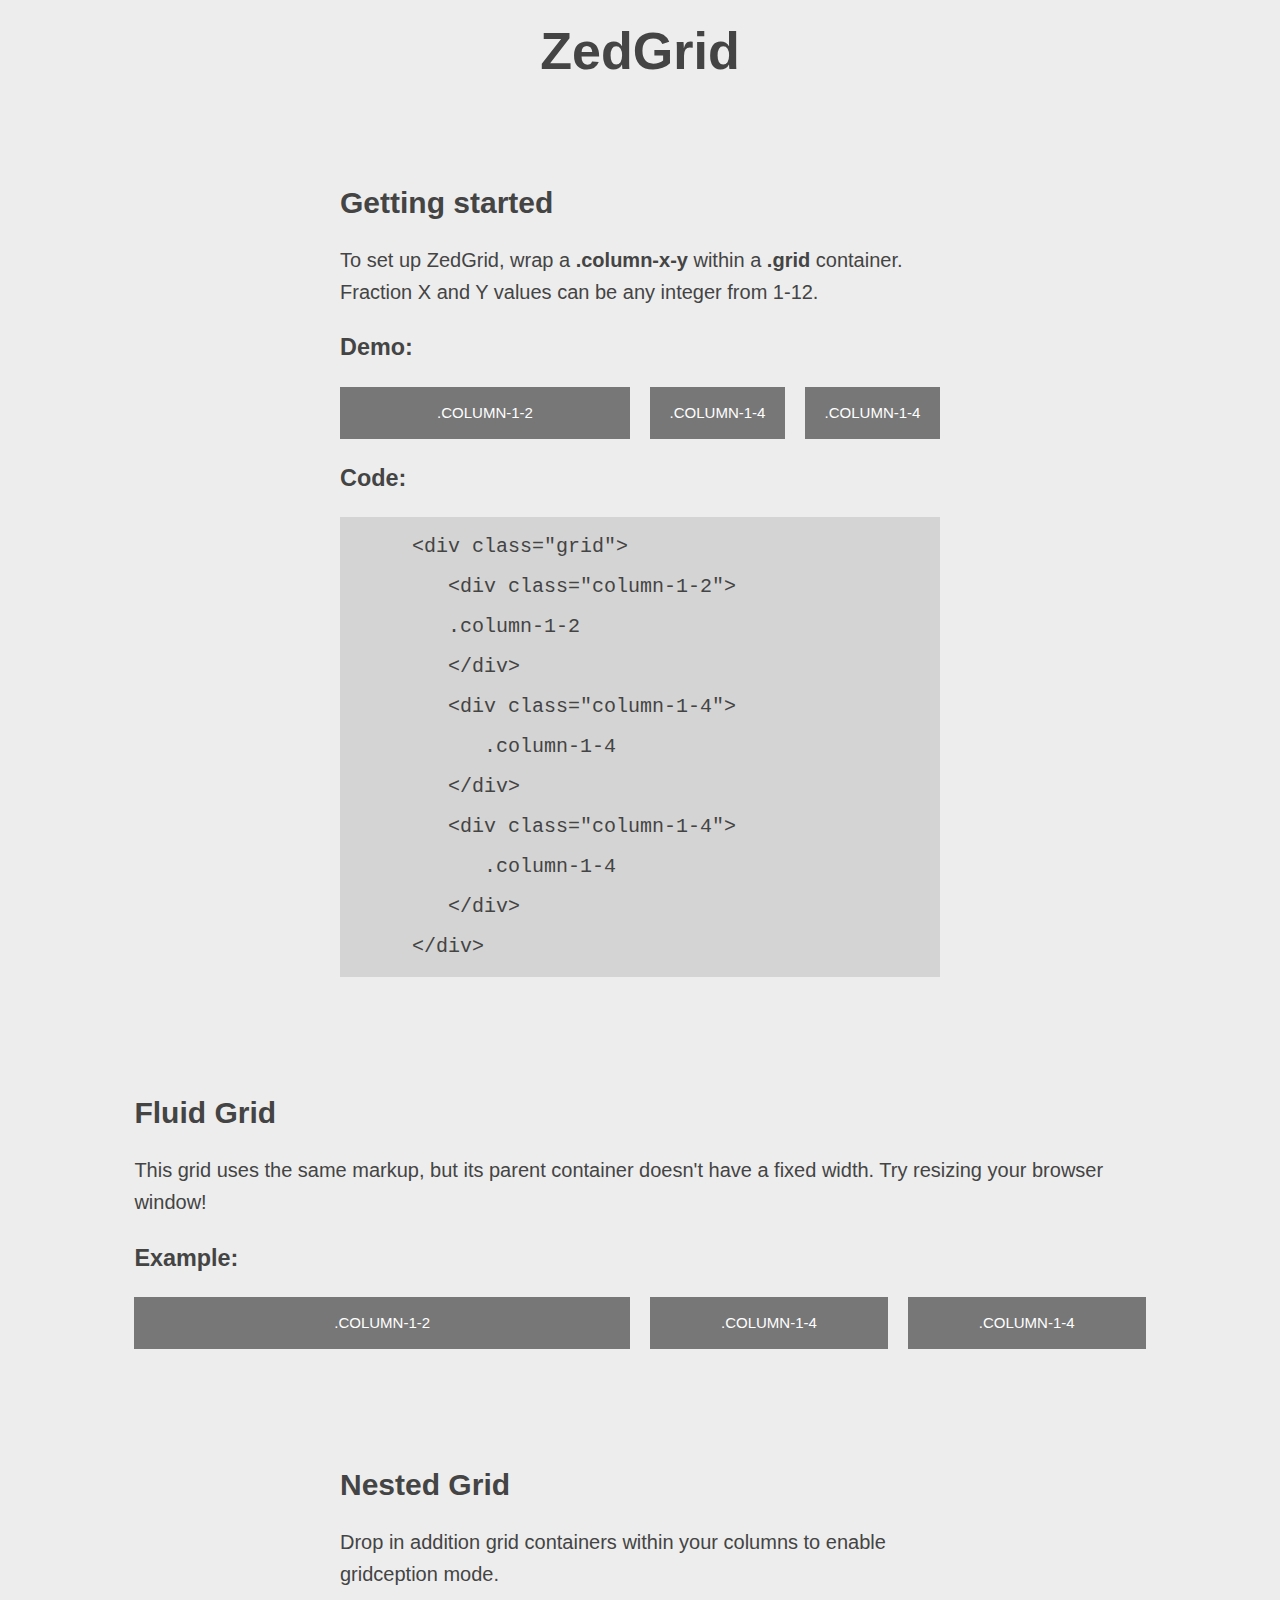
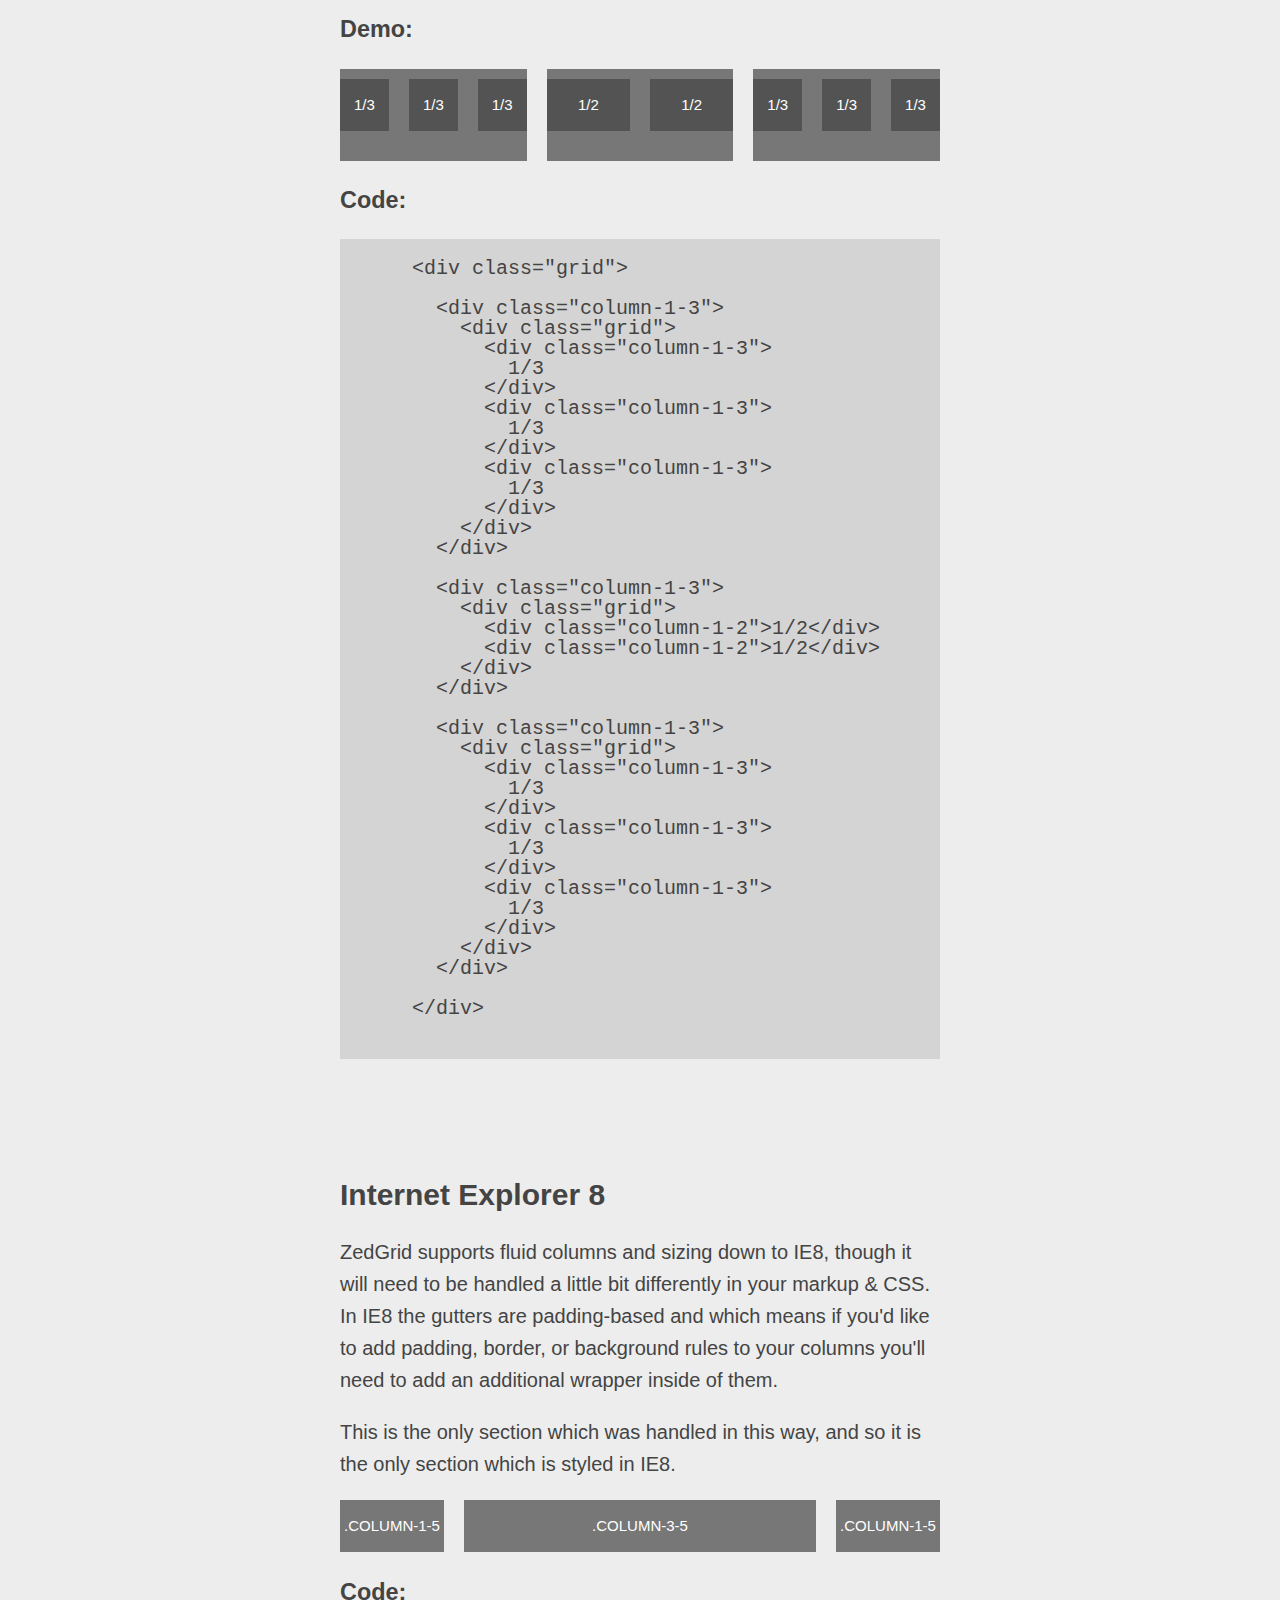
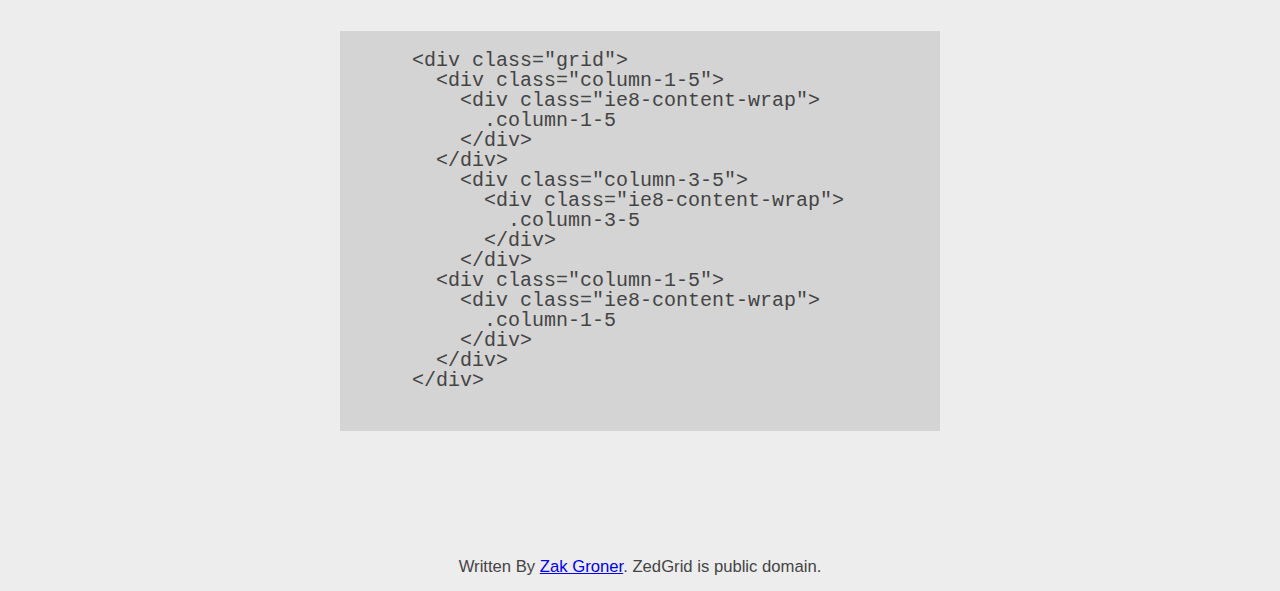
<file: index.html>
<!doctype html>
<html lang="en">
<head>
    <meta charset="UTF-8">
    <title>ZedGrid Example Markup</title>
    <link rel="stylesheet" href="zedgrid.min.css"/>
    <!--[if lt IE 9]>
    <script src="http://cdnjs.cloudflare.com/ajax/libs/html5shiv/r29/html5.js"></script>
    <![endif]-->

    <style>
        body {
            font-family: Helvetica, Arial, Sans-serif;
            background: #ededed;
            color: #444;
            font-size: 20px;
            line-height: 1.6em;
        }

        h1 {
          text-align: center;
          font-size: 2.6em;
        }

        small {
          display: block;
          text-align: center;
        }


        section {
          width: 600px;
          margin: 0 auto;
        }

        section.fluid {
          width: 80%;
        }

        pre {
          background: #CCC;
          background: rgba(0,0,0,.1);
          line-height: 1em;
        }

        .grid {
            margin-bottom: 20px;
        }

        section:not(.ie8) [class*="column"] {
            padding: 10px 0;
            background: #777;
            color: white;
            text-align: center;
            text-transform: uppercase;
          font-size: 15px;
        }

        .ie8-content-wrap {
          padding: 10px 0;
          background: #777;
          color: white;
          text-align: center;
          text-transform: uppercase;
          font-size: 15px;
        }
        section:not(.ie8) [class*="column"] .grid [class*="column"] {
          background: #555;
          background: rgba(0,0,0,.3);
        }

        section {
          margin-bottom: 120px;;
        }

        .ie8 {

        }

    </style>
</head>
<body>
<section>
  <h1>ZedGrid</h1>
</section>
<section class="setup">
  <h2>Getting started</h2>

  <p>
    To set up ZedGrid, wrap a <strong>.column-x-y</strong> within a <strong>.grid</strong> container. Fraction X and Y values can be any integer from 1-12.
  </p>

  <h3>Demo:</h3>

  <div style="width: 600px; margin: 0 auto;">

    <div class="grid">
      <div class="column-1-2">
        .column-1-2
      </div>
      <div class="column-1-4">
        .column-1-4
      </div>
      <div class="column-1-4">
        .column-1-4
      </div>
    </div>

  </div>

  <h3>Code:</h3>

  <pre>
    <code>
      &lt;div class=&quot;grid&quot;&gt; <br/>
      &nbsp;&nbsp;&nbsp;&lt;div class=&quot;column-1-2&quot;&gt;<br/>
      &nbsp;&nbsp;&nbsp;.column-1-2<br/>
      &nbsp;&nbsp;&nbsp;&lt;/div&gt;<br/>
      &nbsp;&nbsp;&nbsp;&lt;div class=&quot;column-1-4&quot;&gt;<br/>
      &nbsp;&nbsp;&nbsp;&nbsp;&nbsp;&nbsp;.column-1-4<br/>
      &nbsp;&nbsp;&nbsp;&lt;/div&gt;<br/>
      &nbsp;&nbsp;&nbsp;&lt;div class=&quot;column-1-4&quot;&gt;<br/>
      &nbsp;&nbsp;&nbsp;&nbsp;&nbsp;&nbsp;.column-1-4<br/>
      &nbsp;&nbsp;&nbsp;&lt;/div&gt;<br/>
      &lt;/div&gt;</code>
  </pre>

</section>



<section class="fluid">



  <h2>
    Fluid Grid
  </h2>

  <p>
    This grid uses the same markup, but its parent container doesn't have a fixed width. Try resizing your browser window!
  </p>

  <h3>Example:</h3>

  <div class="grid">
    <div class="column-1-2">
      .column-1-2
    </div>
    <div class="column-1-4">
      .column-1-4
    </div>
    <div class="column-1-4">
      .column-1-4
    </div>
  </div>

</section>




<section class="nested">

  <h2>Nested Grid</h2>

  <p>
    Drop in addition grid containers within your columns to enable gridception mode.
  </p>

  <h3>Demo:</h3>

  <div class="grid">

    <div class="column-1-3">
      <div class="grid">
        <div class="column-1-3">
          1/3
        </div>
        <div class="column-1-3">
          1/3
        </div>
        <div class="column-1-3">
          1/3
        </div>
      </div>
    </div>

    <div class="column-1-3">
      <div class="grid">
        <div class="column-1-2">1/2</div>
        <div class="column-1-2">1/2</div>
      </div>
    </div>

    <div class="column-1-3">
      <div class="grid">
        <div class="column-1-3">
          1/3
        </div>
        <div class="column-1-3">
          1/3
        </div>
        <div class="column-1-3">
          1/3
        </div>
      </div>
    </div>

  </div>

  <h3>Code:</h3>
  <pre>
    <code>
      &#x3C;div class=&#x22;grid&#x22;&#x3E;

      &nbsp;&nbsp;&#x3C;div class=&#x22;column-1-3&#x22;&#x3E;
      &nbsp;&nbsp;&nbsp;&nbsp;&#x3C;div class=&#x22;grid&#x22;&#x3E;
      &nbsp;&nbsp;&nbsp;&nbsp;&nbsp;&nbsp;&#x3C;div class=&#x22;column-1-3&#x22;&#x3E;
      &nbsp;&nbsp;&nbsp;&nbsp;&nbsp;&nbsp;&nbsp;&nbsp;1/3
      &nbsp;&nbsp;&nbsp;&nbsp;&nbsp;&nbsp;&#x3C;/div&#x3E;
      &nbsp;&nbsp;&nbsp;&nbsp;&nbsp;&nbsp;&#x3C;div class=&#x22;column-1-3&#x22;&#x3E;
      &nbsp;&nbsp;&nbsp;&nbsp;&nbsp;&nbsp;&nbsp;&nbsp;1/3
      &nbsp;&nbsp;&nbsp;&nbsp;&nbsp;&nbsp;&#x3C;/div&#x3E;
      &nbsp;&nbsp;&nbsp;&nbsp;&nbsp;&nbsp;&#x3C;div class=&#x22;column-1-3&#x22;&#x3E;
      &nbsp;&nbsp;&nbsp;&nbsp;&nbsp;&nbsp;&nbsp;&nbsp;1/3
      &nbsp;&nbsp;&nbsp;&nbsp;&nbsp;&nbsp;&#x3C;/div&#x3E;
      &nbsp;&nbsp;&nbsp;&nbsp;&#x3C;/div&#x3E;
      &nbsp;&nbsp;&#x3C;/div&#x3E;

      &nbsp;&nbsp;&#x3C;div class=&#x22;column-1-3&#x22;&#x3E;
      &nbsp;&nbsp;&nbsp;&nbsp;&#x3C;div class=&#x22;grid&#x22;&#x3E;
      &nbsp;&nbsp;&nbsp;&nbsp;&nbsp;&nbsp;&#x3C;div class=&#x22;column-1-2&#x22;&#x3E;1/2&#x3C;/div&#x3E;
      &nbsp;&nbsp;&nbsp;&nbsp;&nbsp;&nbsp;&#x3C;div class=&#x22;column-1-2&#x22;&#x3E;1/2&#x3C;/div&#x3E;
      &nbsp;&nbsp;&nbsp;&nbsp;&#x3C;/div&#x3E;
      &nbsp;&nbsp;&#x3C;/div&#x3E;

      &nbsp;&nbsp;&#x3C;div class=&#x22;column-1-3&#x22;&#x3E;
      &nbsp;&nbsp;&nbsp;&nbsp;&#x3C;div class=&#x22;grid&#x22;&#x3E;
      &nbsp;&nbsp;&nbsp;&nbsp;&nbsp;&nbsp;&#x3C;div class=&#x22;column-1-3&#x22;&#x3E;
      &nbsp;&nbsp;&nbsp;&nbsp;&nbsp;&nbsp;&nbsp;&nbsp;1/3
      &nbsp;&nbsp;&nbsp;&nbsp;&nbsp;&nbsp;&#x3C;/div&#x3E;
      &nbsp;&nbsp;&nbsp;&nbsp;&nbsp;&nbsp;&#x3C;div class=&#x22;column-1-3&#x22;&#x3E;
      &nbsp;&nbsp;&nbsp;&nbsp;&nbsp;&nbsp;&nbsp;&nbsp;1/3
      &nbsp;&nbsp;&nbsp;&nbsp;&nbsp;&nbsp;&#x3C;/div&#x3E;
      &nbsp;&nbsp;&nbsp;&nbsp;&nbsp;&nbsp;&#x3C;div class=&#x22;column-1-3&#x22;&#x3E;
      &nbsp;&nbsp;&nbsp;&nbsp;&nbsp;&nbsp;&nbsp;&nbsp;1/3
      &nbsp;&nbsp;&nbsp;&nbsp;&nbsp;&nbsp;&#x3C;/div&#x3E;
      &nbsp;&nbsp;&nbsp;&nbsp;&#x3C;/div&#x3E;
      &nbsp;&nbsp;&#x3C;/div&#x3E;

      &#x3C;/div&#x3E;
    </code>
  </pre>

</section>

<section class="ie8">
  <h2>Internet Explorer 8</h2>
  <p>
    ZedGrid supports fluid columns and sizing down to IE8, though it will need to be handled a little bit differently in your markup & CSS. In IE8 the gutters are padding-based and which means if you'd like to add padding, border, or background rules to your columns you'll need to add an additional wrapper inside of them.
  </p>

  <p>
    This is the only section which was handled in this way, and so it is the only section which is styled in IE8.
  </p>

  <div class="grid">
    <div class="column-1-5">
      <div class="ie8-content-wrap">
        .column-1-5
      </div>
    </div>
    <div class="column-3-5">
      <div class="ie8-content-wrap">
        .column-3-5
      </div>
    </div>
    <div class="column-1-5">
      <div class="ie8-content-wrap">
        .column-1-5
      </div>
    </div>
  </div>


  <h3>
    Code:
  </h3>

  <pre>
    <code>
      &#x3C;div class=&#x22;grid&#x22;&#x3E;
      &nbsp;&nbsp;&#x3C;div class=&#x22;column-1-5&#x22;&#x3E;
      &nbsp;&nbsp;&nbsp;&nbsp;&#x3C;div class=&#x22;ie8-content-wrap&#x22;&#x3E;
      &nbsp;&nbsp;&nbsp;&nbsp;&nbsp;&nbsp;.column-1-5
      &nbsp;&nbsp;&nbsp;&nbsp;&#x3C;/div&#x3E;
      &nbsp;&nbsp;&#x3C;/div&#x3E;
      &nbsp;&nbsp;&nbsp;&nbsp;&#x3C;div class=&#x22;column-3-5&#x22;&#x3E;
      &nbsp;&nbsp;&nbsp;&nbsp;&nbsp;&nbsp;&#x3C;div class=&#x22;ie8-content-wrap&#x22;&#x3E;
      &nbsp;&nbsp;&nbsp;&nbsp;&nbsp;&nbsp;&nbsp;&nbsp;.column-3-5
      &nbsp;&nbsp;&nbsp;&nbsp;&nbsp;&nbsp;&#x3C;/div&#x3E;
      &nbsp;&nbsp;&nbsp;&nbsp;&#x3C;/div&#x3E;
      &nbsp;&nbsp;&#x3C;div class=&#x22;column-1-5&#x22;&#x3E;
      &nbsp;&nbsp;&nbsp;&nbsp;&#x3C;div class=&#x22;ie8-content-wrap&#x22;&#x3E;
      &nbsp;&nbsp;&nbsp;&nbsp;&nbsp;&nbsp;.column-1-5
      &nbsp;&nbsp;&nbsp;&nbsp;&#x3C;/div&#x3E;
      &nbsp;&nbsp;&#x3C;/div&#x3E;
      &#x3C;/div&#x3E;
    </code>
  </pre>


</section>


<footer>
  <small>
    Written By <a href="http://zakgroner.com">Zak Groner</a>. ZedGrid is public domain.
  </small>
</footer>


</body>
</html>
</file>
<file: zedgrid.min.css>
.grid:after{content:"";display:table;clear:both}.grid [class*='column-']{box-sizing:border-box;-moz-box-sizing:border-box;-webkit-box-sizing:border-box;padding-left:20px;margin-left:calc(20px);padding-left:calc(0%);float:left}.grid [class*='column-'].pull-right{float:right}.grid [class*='column-']:first-child{margin-left:0}.column-fill,.column-1-1,.column-2-2,.column-3-3,.column-4-4,.column-5-5,.column-6-6,.column-7-7,.column-8-8,.column-9-9,.column-10-10,.column-11-11,.column-12-12{width:100%;width:-webkit-calc(100% - 0px);width:-moz-calc(100% - 0px);width:calc(100% - 0px)}.column-11-12{width:91.66667%;width:-webkit-calc(91.66667% - 1.66667px);width:-moz-calc(91.66667% - 1.66667px);width:calc(91.66667% - 1.66667px)}.column-10-11{width:90.90909%;width:-webkit-calc(90.90909% - 1.81818px);width:-moz-calc(90.90909% - 1.81818px);width:calc(90.90909% - 1.81818px)}.column-9-10{width:90%;width:-webkit-calc(90% - 2px);width:-moz-calc(90% - 2px);width:calc(90% - 2px)}.column-8-9{width:88.88889%;width:-webkit-calc(88.88889% - 2.22222px);width:-moz-calc(88.88889% - 2.22222px);width:calc(88.88889% - 2.22222px)}.column-7-8{width:87.5%;width:-webkit-calc(87.5% - 2.5px);width:-moz-calc(87.5% - 2.5px);width:calc(87.5% - 2.5px)}.column-6-7{width:85.71429%;width:-webkit-calc(85.71429% - 2.85714px);width:-moz-calc(85.71429% - 2.85714px);width:calc(85.71429% - 2.85714px)}.column-10-12,.column-5-6{width:83.33333%;width:-webkit-calc(83.33333% - 3.33333px);width:-moz-calc(83.33333% - 3.33333px);width:calc(83.33333% - 3.33333px)}.column-9-11{width:81.81818%;width:-webkit-calc(81.81818% - 3.63636px);width:-moz-calc(81.81818% - 3.63636px);width:calc(81.81818% - 3.63636px)}.column-8-10,.column-4-5{width:80%;width:-webkit-calc(80% - 4px);width:-moz-calc(80% - 4px);width:calc(80% - 4px)}.column-7-9{width:77.77778%;width:-webkit-calc(77.77778% - 4.44444px);width:-moz-calc(77.77778% - 4.44444px);width:calc(77.77778% - 4.44444px)}.column-9-12,.column-6-8,.column-3-4{width:75%;width:-webkit-calc(75% - 5px);width:-moz-calc(75% - 5px);width:calc(75% - 5px)}.column-8-11{width:72.72727%;width:-webkit-calc(72.72727% - 5.45455px);width:-moz-calc(72.72727% - 5.45455px);width:calc(72.72727% - 5.45455px)}.column-5-7{width:71.42857%;width:-webkit-calc(71.42857% - 5.71429px);width:-moz-calc(71.42857% - 5.71429px);width:calc(71.42857% - 5.71429px)}.column-7-10{width:70%;width:-webkit-calc(70% - 6px);width:-moz-calc(70% - 6px);width:calc(70% - 6px)}.column-8-12,.column-6-9,.column-4-6,.column-2-3{width:66.66667%;width:-webkit-calc(66.66667% - 6.66667px);width:-moz-calc(66.66667% - 6.66667px);width:calc(66.66667% - 6.66667px)}.column-7-11{width:63.63636%;width:-webkit-calc(63.63636% - 7.27273px);width:-moz-calc(63.63636% - 7.27273px);width:calc(63.63636% - 7.27273px)}.column-5-8{width:62.5%;width:-webkit-calc(62.5% - 7.5px);width:-moz-calc(62.5% - 7.5px);width:calc(62.5% - 7.5px)}.column-6-10,.column-3-5{width:60%;width:-webkit-calc(60% - 8px);width:-moz-calc(60% - 8px);width:calc(60% - 8px)}.column-7-12{width:58.33333%;width:-webkit-calc(58.33333% - 8.33333px);width:-moz-calc(58.33333% - 8.33333px);width:calc(58.33333% - 8.33333px)}.column-4-7{width:57.14286%;width:-webkit-calc(57.14286% - 8.57143px);width:-moz-calc(57.14286% - 8.57143px);width:calc(57.14286% - 8.57143px)}.column-5-9{width:55.55556%;width:-webkit-calc(55.55556% - 8.88889px);width:-moz-calc(55.55556% - 8.88889px);width:calc(55.55556% - 8.88889px)}.column-6-11{width:54.54545%;width:-webkit-calc(54.54545% - 9.09091px);width:-moz-calc(54.54545% - 9.09091px);width:calc(54.54545% - 9.09091px)}.column-6-12,.column-5-10,.column-4-8,.column-3-6,.column-2-4,.column-1-2{width:50%;width:-webkit-calc(50% - 10px);width:-moz-calc(50% - 10px);width:calc(50% - 10px)}.column-5-11{width:45.45455%;width:-webkit-calc(45.45455% - 10.90909px);width:-moz-calc(45.45455% - 10.90909px);width:calc(45.45455% - 10.90909px)}.column-4-9{width:44.44444%;width:-webkit-calc(44.44444% - 11.11111px);width:-moz-calc(44.44444% - 11.11111px);width:calc(44.44444% - 11.11111px)}.column-3-7{width:42.85714%;width:-webkit-calc(42.85714% - 11.42857px);width:-moz-calc(42.85714% - 11.42857px);width:calc(42.85714% - 11.42857px)}.column-5-12{width:41.66667%;width:-webkit-calc(41.66667% - 11.66667px);width:-moz-calc(41.66667% - 11.66667px);width:calc(41.66667% - 11.66667px)}.column-2-5,.column-4-10{width:40%;width:-webkit-calc(40% - 12px);width:-moz-calc(40% - 12px);width:calc(40% - 12px)}.column-3-8{width:37.5%;width:-webkit-calc(37.5% - 12.5px);width:-moz-calc(37.5% - 12.5px);width:calc(37.5% - 12.5px)}.column-4-11{width:36.36364%;width:-webkit-calc(36.36364% - 12.72727px);width:-moz-calc(36.36364% - 12.72727px);width:calc(36.36364% - 12.72727px)}.column-4-12,.column-3-9,.column-2-6,.column-1-3{width:33.33333%;width:-webkit-calc(33.33333% - 13.33333px);width:-moz-calc(33.33333% - 13.33333px);width:calc(33.33333% - 13.33333px)}.column-3-10{width:30%;width:-webkit-calc(30% - 14px);width:-moz-calc(30% - 14px);width:calc(30% - 14px)}.column-2-7{width:28.57143%;width:-webkit-calc(28.57143% - 14.28571px);width:-moz-calc(28.57143% - 14.28571px);width:calc(28.57143% - 14.28571px)}.column-3-11{width:27.27273%;width:-webkit-calc(27.27273% - 14.54545px);width:-moz-calc(27.27273% - 14.54545px);width:calc(27.27273% - 14.54545px)}.column-3-12,.column-2-8,.column-1-4{width:25%;width:-webkit-calc(25% - 15px);width:-moz-calc(25% - 15px);width:calc(25% - 15px)}.column-2-9{width:22.22222%;width:-webkit-calc(22.22222% - 15.55556px);width:-moz-calc(22.22222% - 15.55556px);width:calc(22.22222% - 15.55556px)}.column-1-5,.column-2-10{width:20%;width:-webkit-calc(20% - 16px);width:-moz-calc(20% - 16px);width:calc(20% - 16px)}.column-2-11{width:18.18182%;width:-webkit-calc(18.18182% - 16.36364px);width:-moz-calc(18.18182% - 16.36364px);width:calc(18.18182% - 16.36364px)}.column-2-12,.column-1-6{width:16.66667%;width:-webkit-calc(16.66667% - 16.66667px);width:-moz-calc(16.66667% - 16.66667px);width:calc(16.66667% - 16.66667px)}.column-1-7{width:14.28571%;width:-webkit-calc(14.28571% - 17.14286px);width:-moz-calc(14.28571% - 17.14286px);width:calc(14.28571% - 17.14286px)}.column-1-8{width:12.5%;width:-webkit-calc(12.5% - 17.5px);width:-moz-calc(12.5% - 17.5px);width:calc(12.5% - 17.5px)}.column-1-9{width:11.11111%;width:-webkit-calc(11.11111% - 17.77778px);width:-moz-calc(11.11111% - 17.77778px);width:calc(11.11111% - 17.77778px)}.column-1-10{width:10%;width:-webkit-calc(10% - 18px);width:-moz-calc(10% - 18px);width:calc(10% - 18px)}.column-1-11{width:9.09091%;width:-webkit-calc(9.09091% - 18.18182px);width:-moz-calc(9.09091% - 18.18182px);width:calc(9.09091% - 18.18182px)}.column-1-12{width:8.33333%;width:-webkit-calc(8.33333% - 18.33333px);width:-moz-calc(8.33333% - 18.33333px);width:calc(8.33333% - 18.33333px)}
</file>
